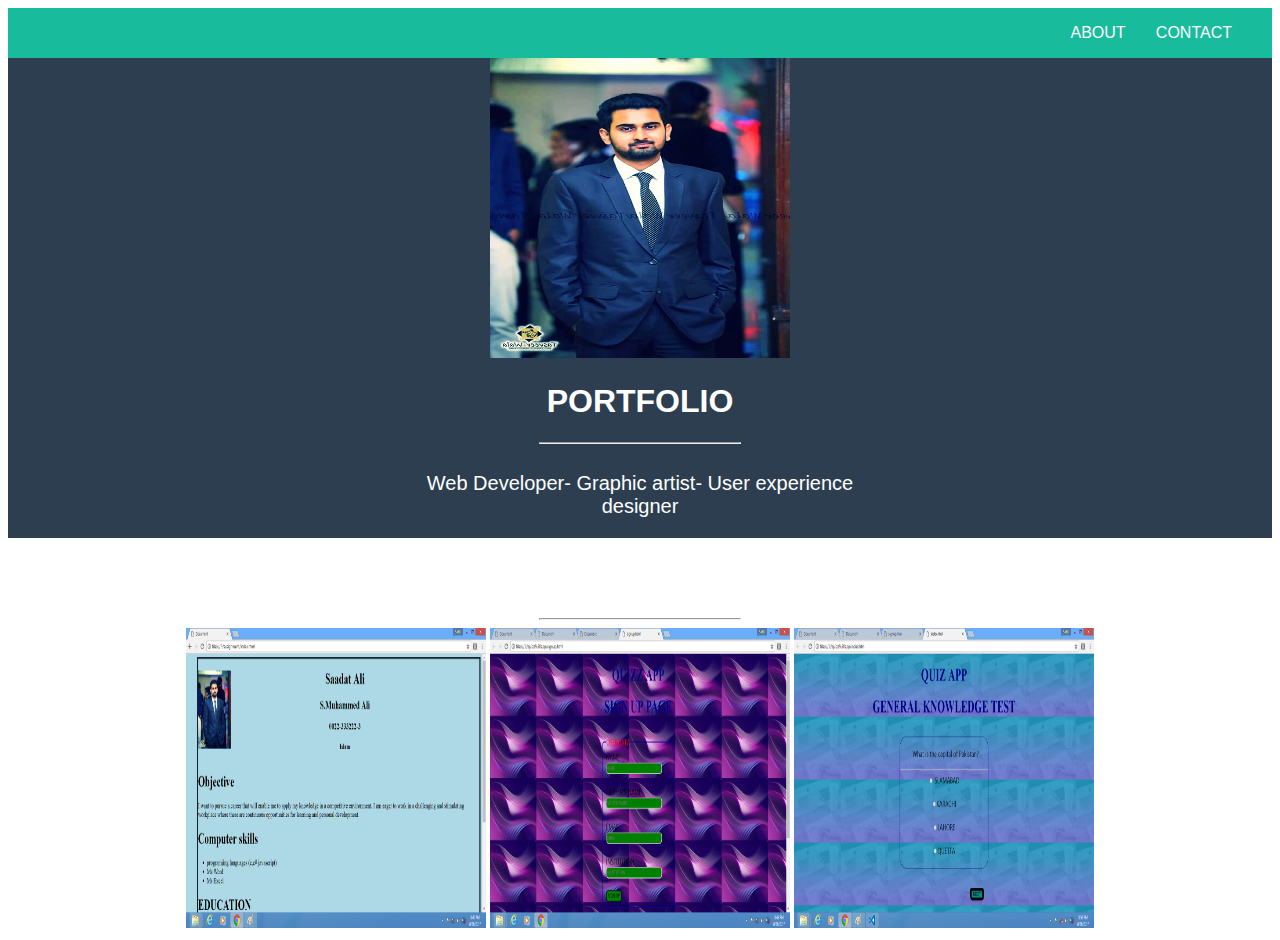
<file: index.html>
<!DOCTYPE html>
<html lang="en">
<head>
    <meta charset="UTF-8">
    <title>Document</title>
    <link rel="stylesheet" href="portstyle.css">
</head>
<body>
    <body>
    <div class="header">
        <h1 class="first"></h1>
        <ul>
            <!--<li>PORTFOLIO</li>    -->
            <li class="hide">hel</li>
            <li>ABOUT</li>
            <li class="hide">hel</li>
            <li>CONTACT</li>
        </ul>
        <div class="clear"></div>
    </div>
     <center>   <div class="parent">
            <img src="image.jpg" alt="">
            <h1>PORTFOLIO</h1>
            <hr> 
           <p class="white">Web Developer- Graphic artist- User experience designer</p>
        </div></center>
        <center><div class="middle">   
            <h1>PORTFOLIO</h1>
            <hr>
                   <div class="child">
                <div class="second"><img src="screen.png" alt="" width="220" onclick="myfunction()"></div>
                  <div class="second"><img src="screen2.png" alt="" width="220" onclick="naya()"></div>
                 <div class="second"><img src="screen3.png" alt=""width="220"onclick="naya2()"></div>
                    <!--<div class="second1">
                    <div class="second"><img src="image.jpg" alt=""width="220"></div>
                    <div class="second"><img src="image.jpg" alt=""width="220"></div>
                    <div class="second"><img src="image.jpg" alt=""width="220"></div></div>-->
        </div></center>
        <script src="port.js"></script>
</body>
</html>
</file>
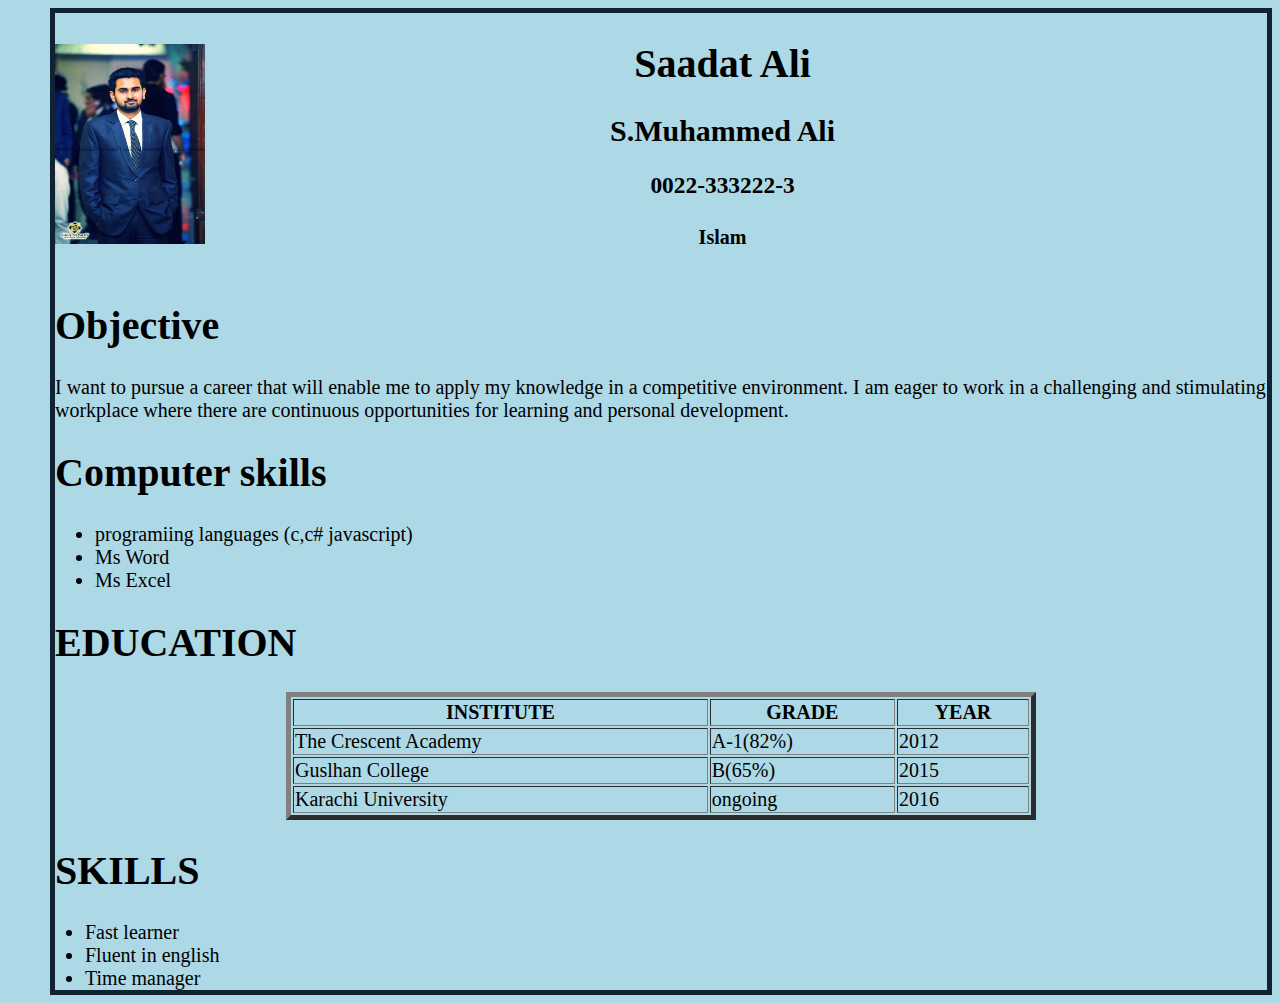
<file: portfolio1.html>
<!DOCTYPE html>
<html lang="en">
<head>
    <meta charset="UTF-8">
    <title>Document</title>
    <link rel="stylesheet" href="style.css">
</head>
<body>
    <!--<form action="">
   NAME: <input type="text" id="INFO"><br>
   FATHER'SNAME:<input type="text" id="INFO" ><br>
   CNIC: <input type="text" id="INFO"><br>    
   RELIGION: <input type="text" id="INFO"><br>
    

    </form>-->
    <img src="image.jpg" alt="" height="200" width="150">
    <div class="div"> 
   <center> <h1 id="info">NAME</h1>
    <h2 id="info1">FATHER'S NAME</h2>
    <h3 id="info2">CNIC</h3>
    <h4 id="info3">RELIGION</h4>
    </center>
    </div>
    <div class="obj">
    <h1>Objective</h1>
    <p id="para"></p>
    </div>
    <div class="skill">
        <h1>Computer skills</h1>
        <ul>
            <li id="l1"> </li>
            <li id="l2"> </li>
            <li id="l3"> </li>            

        </ul>
    </div>
    <div class="education">
        <h1>EDUCATION</h1>
        <center>
        <table border="5" class="table">
            <th>INSTITUTE </th> 
            <th>GRADE </th>
            <th>YEAR </th>             

            <tr>    
                <td id="sch">The Crescent Academy (ssc)</td>
                <td id="grd">A-1 (82%)</td>
                <td id="year">2012</td>
            </tr>
              <tr>    
                <td id="College">Gulshan College(hsc)</td>
                <td id="grd2">B (65%)</td>
                <td id="year2">2015</td>
            </tr>
            <tr>
            <td id="uni">Karachi University(Bs in computer science)</td>
            <td id="grd3">ongoing</td>
            <td id="year3">2016</td>
            </tr>
        </table>
        </center>        
        <div class="skills">
            <h1 class="head">SKILLS</h1>
            <li id="l4">Fast learner</li>
            <li id="l5">Good speaker</li>
            <li id="l6">Time management</li>
            
        </div>
    </div>
    <script  src="app.js"></script>
</body>
</html>
</file>
<file: portstyle.css>
body{
    font-family: Arial, Helvetica, sans-serif;
}
.header{
    
    background-color: #18BC9C;
    text-decoration-style: underline;
    
}
.clear{
    clear: both;
}
li{
    list-style: none;
    display: inline-block;
}
ul{
    float: right;
    color: white;
    margin-right: 40px;
}
img{
    height: 300px;
    width: 300px;
}

li.hide{
    visibility: hidden;
}
.first{
    display: inline;
}
.middle{
    width: 1000px;
}
.second{
    display: inline-block;
}
.parent{
    background-color: #2c3e50;
}
/*
.child{
    width: 1000px;
}*/

.end{
    background-color:  #18BC9C;
    height: 450px;
}
p{
    display: inline-block;
    width: 200px;
    color: white;
}
.button1{
    font-family: 'Franklin Gothic Medium', 'Arial Narrow', Arial, sans-serif;
    height: 50px;
    width: 300px;
    background-color: #18BC9C;
    color: white;
}
.form{
    margin-right: 170px;
}
input{
    height: 40px;
    width: 450px;
}
hr{
    width: 200px;

}
h1{
    color:white;
}
p.white{
    color: white;
    width: 500px;
    font-size: 20px;
}
.black{
    color: #000000;
}
.button{
    width: 70px;
    margin-right: 400px;
    background-color:#18BC9C;
    border-radius: 10px; 
    color: white;
}
</file>
<file: style.css>
body{
    border: 5px solid #112233;
    margin-left:50px;
    background-color: lightblue;
    font-size: 20px;

}
/*input{
    margin: 0px 0px 50px 0px;
}*/
img{
    display: inline;
}
/*#info{
    display: inline-block;
}*/
.div{
    display: inline-block;
    margin-left: 400px; 
    }
.table{
    width: 750px;
}
.skills{
     display: inline-block;
    margin-left: 30px; 
}
/*li{
    margin: 0px 0px 50px 0px;
}*/
.head{
    margin-left: -30px;
}
</file>
